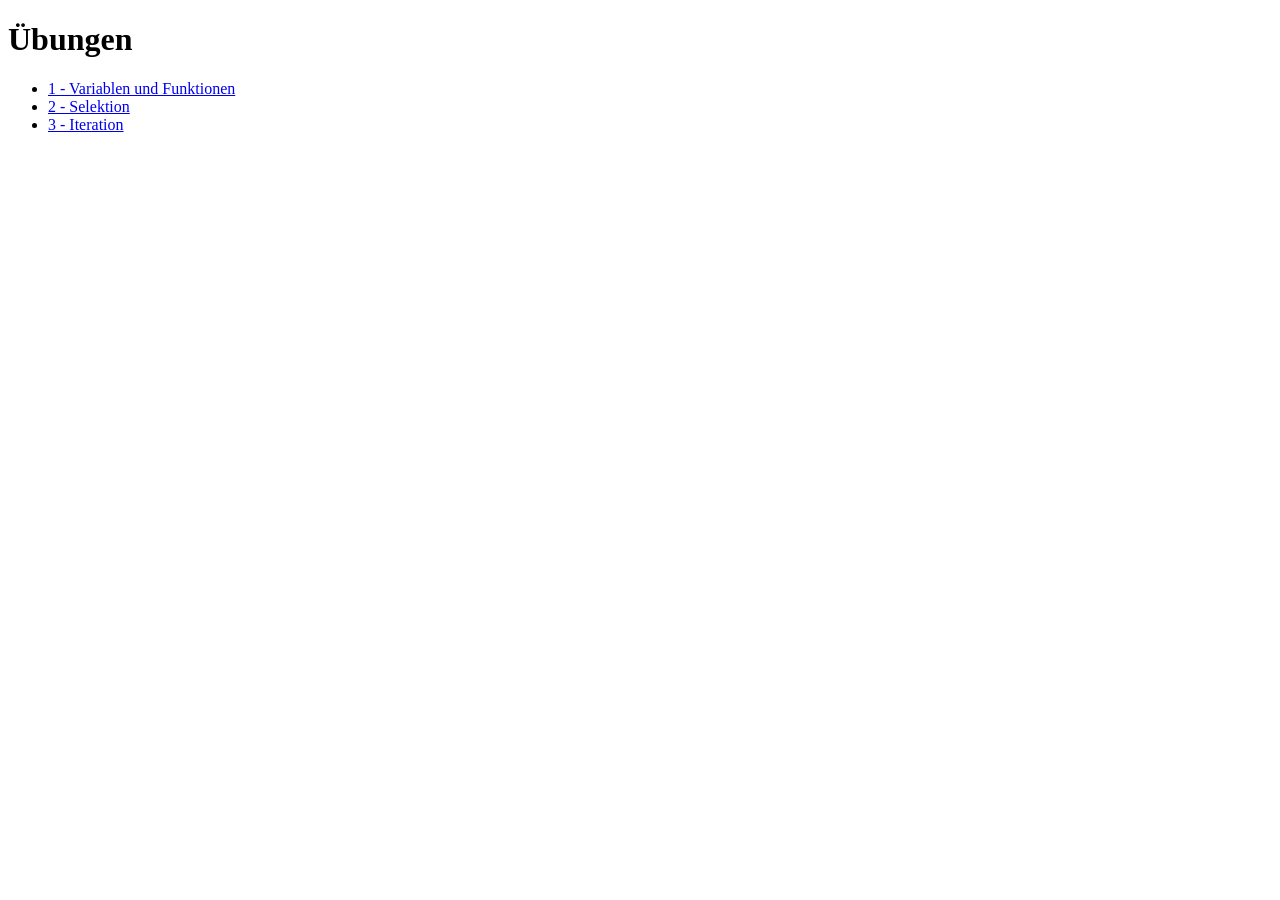
<file: index.html>
<!DOCTYPE html>
<html>
  <body>
    <h1>&Uuml;bungen</h1>
    <ul>
      <li>
        <a href="/Uebungen/1-variables/index.html"
          >1 - Variablen und Funktionen</a
        >
      </li>
      <li>
        <a href="/Uebungen/2-selektion/index.html">2 - Selektion</a>
      </li>
      <li>
        <a href="/Uebungen/3-iteration/index.html">3 - Iteration</a>
      </li>
    </ul>
  </body>
</html>
</file>
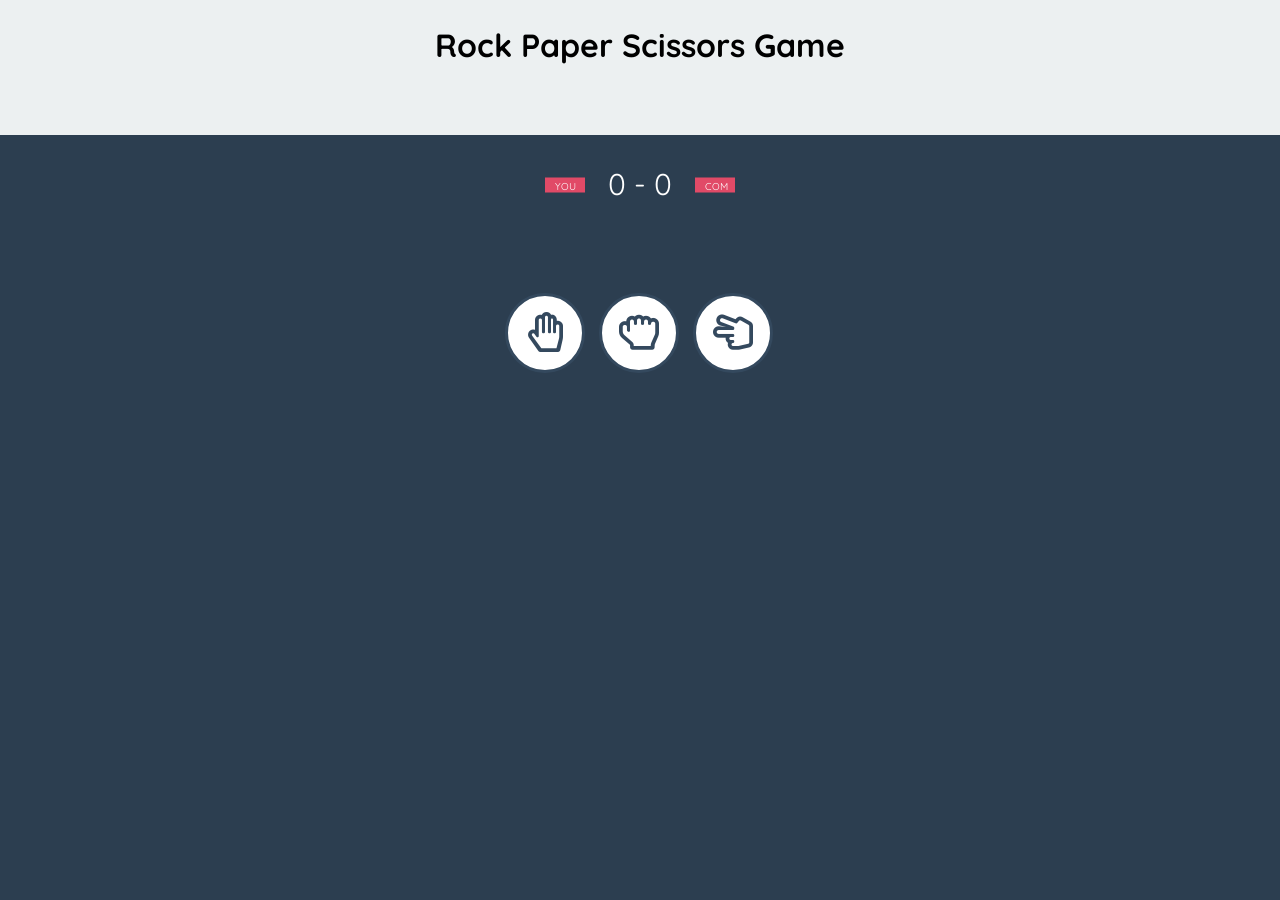
<file: Rock-Paper-Scissors/index.html>
<!DOCTYPE html>
<html>
<head>
	<!-- Tab Title -->
	<title>Rock Paper Scissors Game</title>
	<link rel="stylesheet" href="https://use.fontawesome.com/releases/v5.6.3/css/all.css" integrity="sha384-UHRtZLI+pbxtHCWp1t77Bi1L4ZtiqrqD80Kn4Z8NTSRyMA2Fd33n5dQ8lWUE00s/" crossorigin="anonymous">
	<link rel="stylesheet" type="text/css" href="style.css">
	<link href="https://fonts.googleapis.com/css?family=Quicksand" rel="stylesheet">
</head>
<body>
	<!-- Kopf der Webseite -->
	<header class="header">
		<h1>Rock Paper Scissors Game</h1>
	</header>
	<!-- Game-Teil -->
	<div class="container">
	    <div class="score-container">
			<span class="user">YOU</span>
			<!-- für Score Function / Anzeige des Scores -->
		    <span id="score"></span>
		    <span class="com">COM</span>
	    </div>
	    <div class="buttons">
		    <button id="paper" class="bn" onclick="game(this.value)" value="paper"><i class="far fa-hand-paper"></i></button>
		    <button id="rock" class="bn" onclick="game(this.value)" value="rock"><i class="far fa-hand-rock"></i></button>
		    <button id="scissors" class="bn" onclick="game(this.value)" value="scissors"><i class="far fa-hand-scissors"></i></button>
	   </div>
	   <!-- Anzeige der Auswahl -->
	   <div id="challenge">
	   	<div id="you">
	   	    <div id="YourObject"></div>
	   	    <div class="who">You</div>
		</div>
		<!-- Wer gewinnt? -->
	   	<div id="result"><p id="who"><p></div>
	   	<div id="com">
	   	    <div id="ComObject"></div>
	   	    <div class="who">Computer</div>
	   	</div>
	</div>
	<script type="text/javascript" src="schnuppertag.js"></script>
</body>
</html>
</file>
<file: Rock-Paper-Scissors/style.css>
html,
body {
  height: 100%;
}
body {
  margin: 0;
  padding: 0;
  font-family: "Quicksand", sans-serif;
}
header {
  width: 100%;
  height: 15%;
  padding-top: 25px;
  background-color: #ecf0f1;
  box-sizing: border-box;
}
header h1 {
  text-align: center;
  margin: 0;
}
.container {
  position: relative;
  height: 85%;
  width: 100%;
  box-sizing: border-box;
  padding: 30px;
  background-color: #2c3e50;
}
.score-container {
  position: relative;
  margin: 0 auto;
  width: 150px;
  height: 40px;
  color: white;
}
#score {
  position: absolute;
  text-align: center;
  font-size: 30px;
  width: 100%;
}
.user {
  position: absolute;
  left: 0;
  top: 50%;
  transform: translate(-50%, -50%);
  background-color: #e14a67;
  width: 40px;
  height: 15px;
  font-size: 10px;
  padding: 2px 10px;
  box-sizing: border-box;
}
.com {
  position: absolute;
  right: 0;
  top: 50%;
  transform: translate(50%, -50%);
  background-color: #e14a67;
  width: 40px;
  height: 15px;
  font-size: 10px;
  padding: 2px 10px;
  box-sizing: border-box;
}
.buttons {
  width: 280px;
  position: absolute;
  top: 20%;
  left: 50%;
  transform: translateX(-50%);
}
.bn {
  width: 80px;
  height: 80px;
  margin: 5px;
  border: 3px solid #34495e;
  border-radius: 50%;
  color: #34495e;
  font-size: 40px;
  background-color: white;
  cursor: pointer;
  outline: none;
  transition: 0.3s;
}
.bn:hover {
  background-color: #34495e;
  border-color: white;
  color: white;
}
#challenge {
  position: absolute;
  top: 43%;
  left: 50%;
  transform: translateX(-50%);
  width: 540px;
  height: 40%;
  display: none;
}
#you {
  position: relative;
  width: 37.5%;
  font-size: 50px;
}
#com {
  position: relative;
  width: 37.5%;
  font-size: 50px;
}
#YourObject {
  position: absolute;
  top: 45%;
  left: 50%;
  transform: translate(-50%, -50%);
  width: 110px;
  height: 110px;
  font-size: 50px;
  padding-top: 20px;
  border: 3px solid #34495e;
  border-radius: 50%;
  color: #34495e;
  background-color: white;
  box-sizing: border-box;
  text-align: center;
}
#ComObject {
  position: absolute;
  top: 45%;
  left: 50%;
  transform: translate(-50%, -50%);
  width: 110px;
  height: 110px;
  font-size: 50px;
  padding-top: 20px;
  border: 3px solid #34495e;
  border-radius: 50%;
  color: #34495e;
  background-color: white;
  box-sizing: border-box;
  text-align: center;
}
#result {
  position: relative;
  width: 25%;
}
#result p {
  position: absolute;
  top: 45%;
  left: 50%;
  transform: translate(-50%, -50%);
  color: white;
  font-size: 30px;
  width: 100%;
  margin: 0;
  text-align: center;
}
.who {
  position: absolute;
  bottom: 5%;
  left: 50%;
  transform: translateX(-50%);
  color: white;
  font-size: 30px;
}
.green {
  width: 70px;
  height: 70px;
  margin: 5px;
  border: 3px solid green;
  box-shadow: 0 0 10px green;
  border-radius: 50%;
  color: #34495e;
  font-size: 35px;
  background-color: white;
  cursor: pointer;
  outline: none;
  transition: 0.3s;
}
.red {
  width: 70px;
  height: 70px;
  margin: 5px;
  border: 3px solid red;
  box-shadow: 0 0 10px red;
  border-radius: 50%;
  color: #34495e;
  font-size: 35px;
  background-color: white;
  cursor: pointer;
  outline: none;
  transition: 0.3s;
}
.gray {
  width: 70px;
  height: 70px;
  margin: 5px;
  border: 3px solid #292928;
  box-shadow: 0 0 10px #292928;
  border-radius: 50%;
  color: #34495e;
  font-size: 35px;
  background-color: white;
  cursor: pointer;
  outline: none;
  transition: 0.3s;
}
</file>
